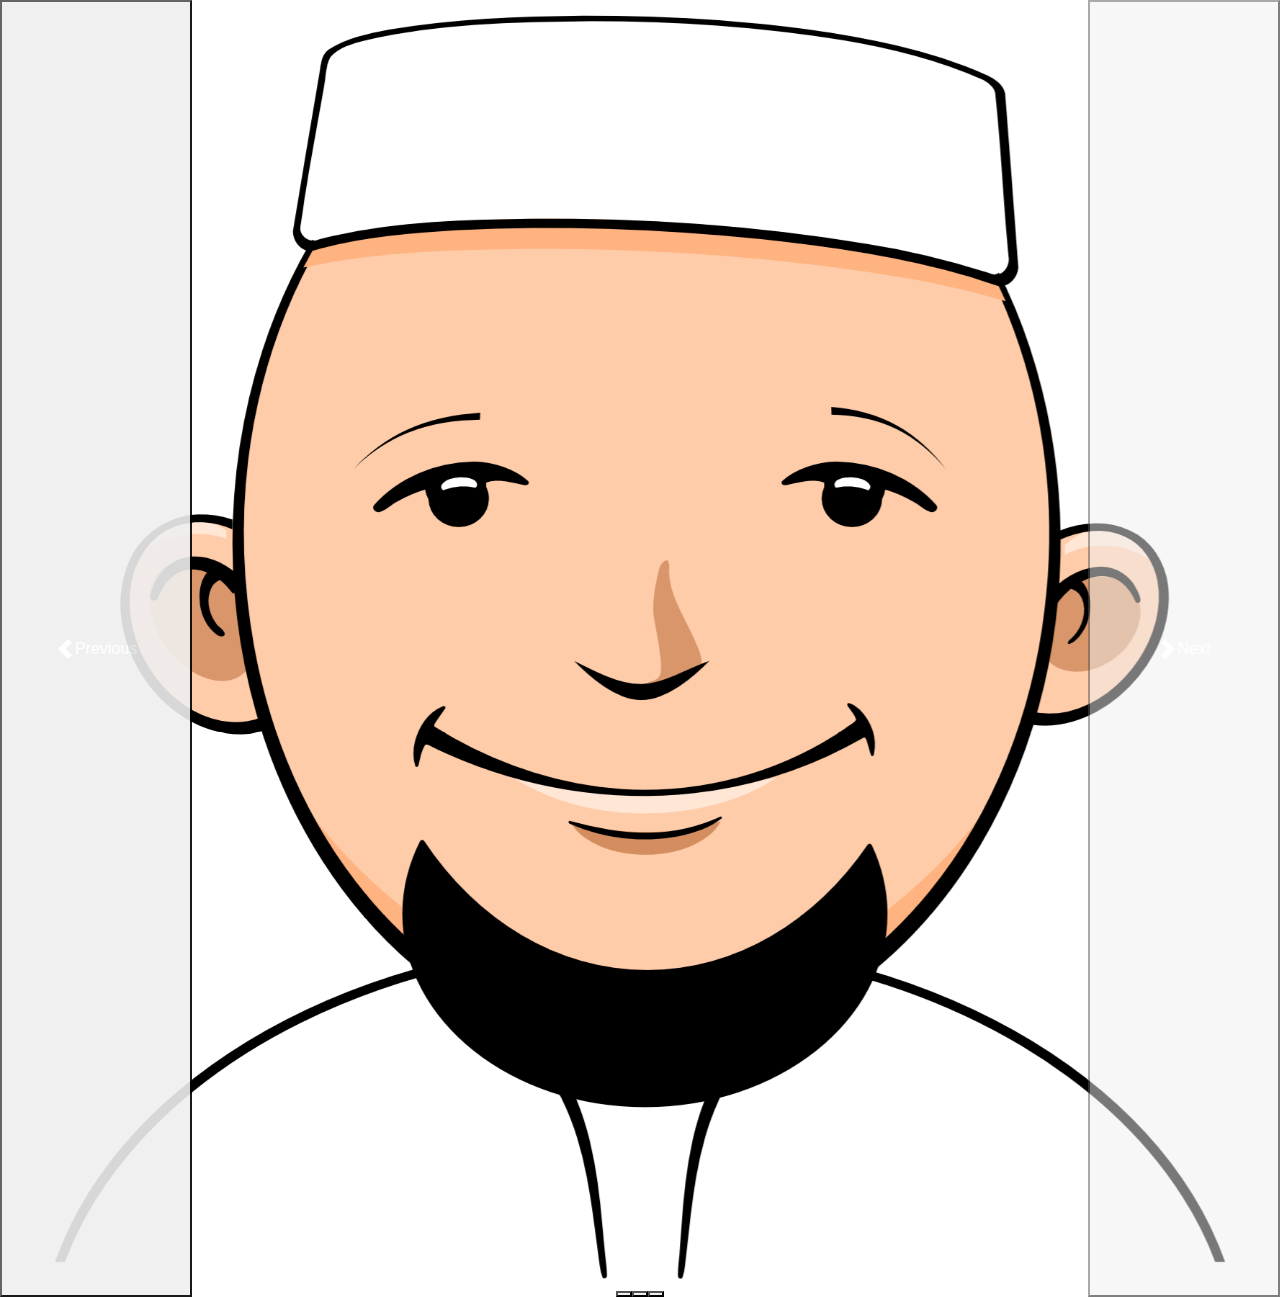
<file: btn.html>
<!DOCTYPE html>
<html>
<head>
    <meta name="viewport" content="width=device-width, initial-scale=1">
    <link rel="stylesheet" href="https://stackpath.bootstrapcdn.com/bootstrap/4.3.1/css/bootstrap.min.css"
    integrity="sha384-ggOyR0iXCbMQv3Xipma34MD+dH/1fQ784/j6cY/iJTQUOhcWr7x9JvoRxT2MZw1T" crossorigin="anonymous" />
</head>
<body>

<!-- Carousel of Cards -->
<div id="carouselExampleIndicators" class="carousel slide" data-bs-ride="carousel">
    <div class="carousel-indicators">
      <button type="button" data-bs-target="#carouselExampleIndicators" data-bs-slide-to="0" class="active" aria-current="true" aria-label="Slide 1"></button>
      <button type="button" data-bs-target="#carouselExampleIndicators" data-bs-slide-to="1" aria-label="Slide 2"></button>
      <button type="button" data-bs-target="#carouselExampleIndicators" data-bs-slide-to="2" aria-label="Slide 3"></button>
    </div>
    <div class="carousel-inner">
      <div class="carousel-item active">
        <img src="imam.png" class="d-block w-100" alt="...">
      </div>
      <div class="carousel-item"> 
        <img src="eventpic.jpg" class="d-block w-100" alt="...">
      </div>
      <div class="carousel-item">
        <img src="Allah.jfif" class="d-block w-100" alt="...">
      </div>
    </div>
    <button class="carousel-control-prev" type="button" data-bs-target="#carouselExampleIndicators" data-bs-slide="prev">
      <span class="carousel-control-prev-icon" aria-hidden="true"></span>
      <span class="visually-hidden">Previous</span>
    </button>
    <button class="carousel-control-next" type="button" data-bs-target="#carouselExampleIndicators" data-bs-slide="next">
      <span class="carousel-control-next-icon" aria-hidden="true"></span>
      <span class="visually-hidden">Next</span>
    </button>
  </div>

<!-- Script to switch to list view on small screens -->
<script>
    // Function to switch to list view on small screens
    function switchToListView() {
        var carouselInner = document.querySelector('.carousel-inner');
        carouselInner.classList.add('list-view');alert("hello");
    }

    // Check screen width and switch to list view if needed
    window.addEventListener('load', function () {
        if (window.innerWidth < 576) {
            
            switchToListView();
        }
    });

    window.addEventListener('resize', function () {
        if (window.innerWidth < 576) {
            switchToListView();
        } else {
            var carouselInner = document.querySelector('.carousel-inner');
            carouselInner.classList.remove('list-view');
        }
    });
</script>

</body>
</html>
</file>
